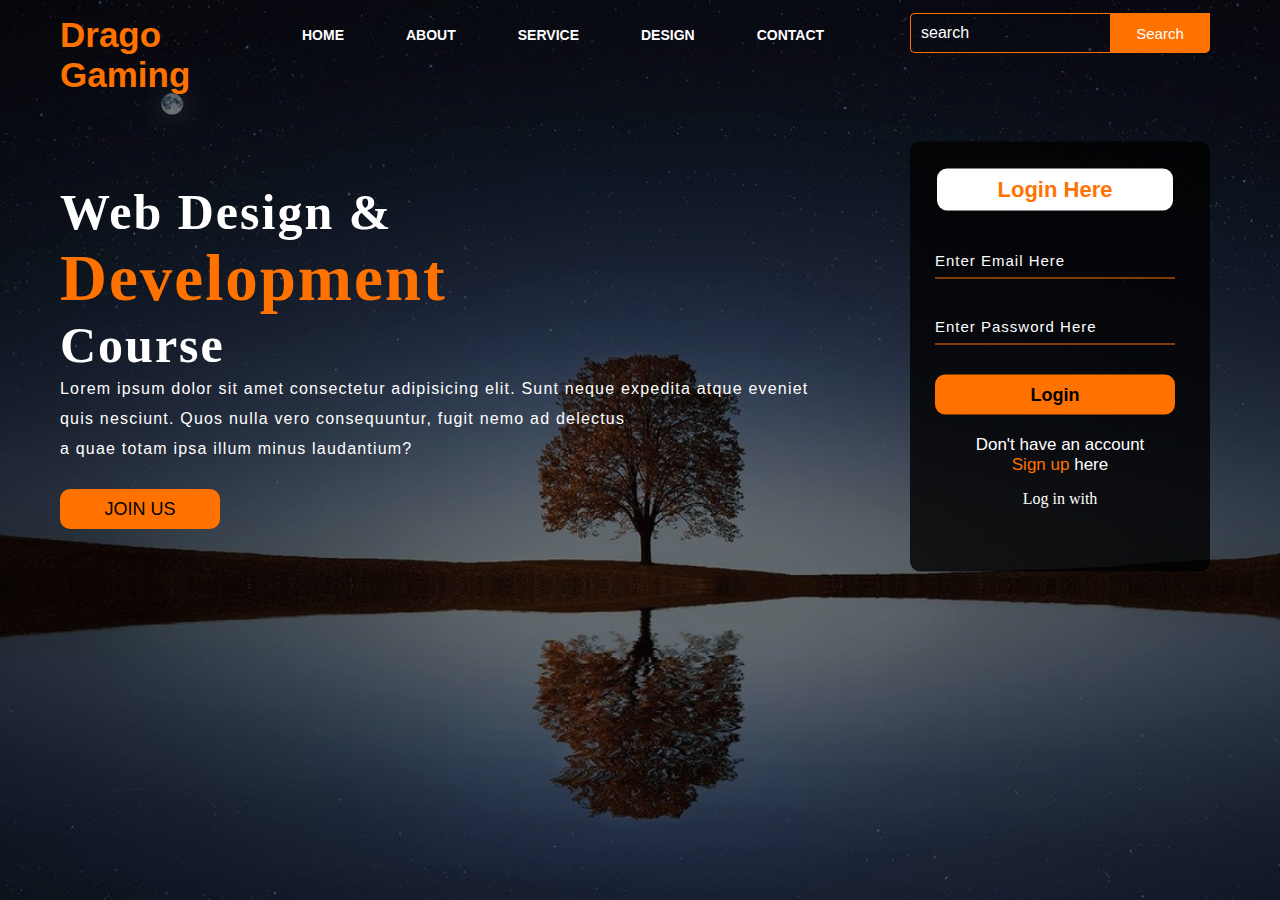
<file: index.html>
<!DOCTYPE html>
<html lang="en">
<head>
    <title>Webpage Design</title>
    <link rel="stylesheet" href="css file.css">
    <script async src="https://pagead2.googlesyndication.com/pagead/js/adsbygoogle.js?client=ca-pub-9092446582358312"
     crossorigin="anonymous"></script>
</head>
<body>

    <div class="main">
        <div class="navbar">
            <div class="icon">
                <h2 class="logo">Drago Gaming</h2>
            </div>

            <div class="menu">
                <ul>
                    <li><a href="#">HOME</a></li>
                    <li><a href="#">ABOUT</a></li>
                    <li><a href="#">SERVICE</a></li>
                    <li><a href="#">DESIGN</a></li>
                    <li><a href="#">CONTACT</a></li>
                </ul>
            </div>

            <div class="search">
                <input class="srch" type="search" name="" placeholder="search">
                <a href="#"> <button class="btn">Search</button></a>
            </div>

        </div> 
        <div class="content">
            <h1>Web Design & <br><span>Development</span> <br>Course</h1>
            <p class="par">Lorem ipsum dolor sit amet consectetur adipisicing elit. Sunt neque 
                 expedita atque eveniet <br> quis nesciunt. Quos nulla vero consequuntur, fugit nemo ad delectus 
                <br> a quae totam ipsa illum minus laudantium?</p>

                <button class="cn"><a href="#">JOIN US</a></button>

                <div class="form">
                    <h2>Login Here</h2>
                    <input type="email" name="email" placeholder="Enter Email Here">
                    <input type="password" name="" placeholder="Enter Password Here">
                    <button class="btnn"><a href="#">Login</a></button>

                    <p class="link">Don't have an account<br>
                    <a href="#">Sign up </a> here</a></p>
                    <p class="liw">Log in with</p>

                    <div class="icons">
                        <a href="#"><ion-icon name="logo-facebook"></ion-icon></a>
                        <a href="#"><ion-icon name="logo-instagram"></ion-icon></a>
                        <a href="#"><ion-icon name="logo-twitter"></ion-icon></a>
                        <a href="#"><ion-icon name="logo-google"></ion-icon></a>
                        <a href="#"><ion-icon name="logo-skype"></ion-icon></a>
                    </div>

                </div>
                    </div>
                </div>
        </div>
    </div>
  <!--   <script src="https://unpkg.com/ionicons@5.4.0/dist/ionicons.js"></script> -->
</body>
</html>
</file>
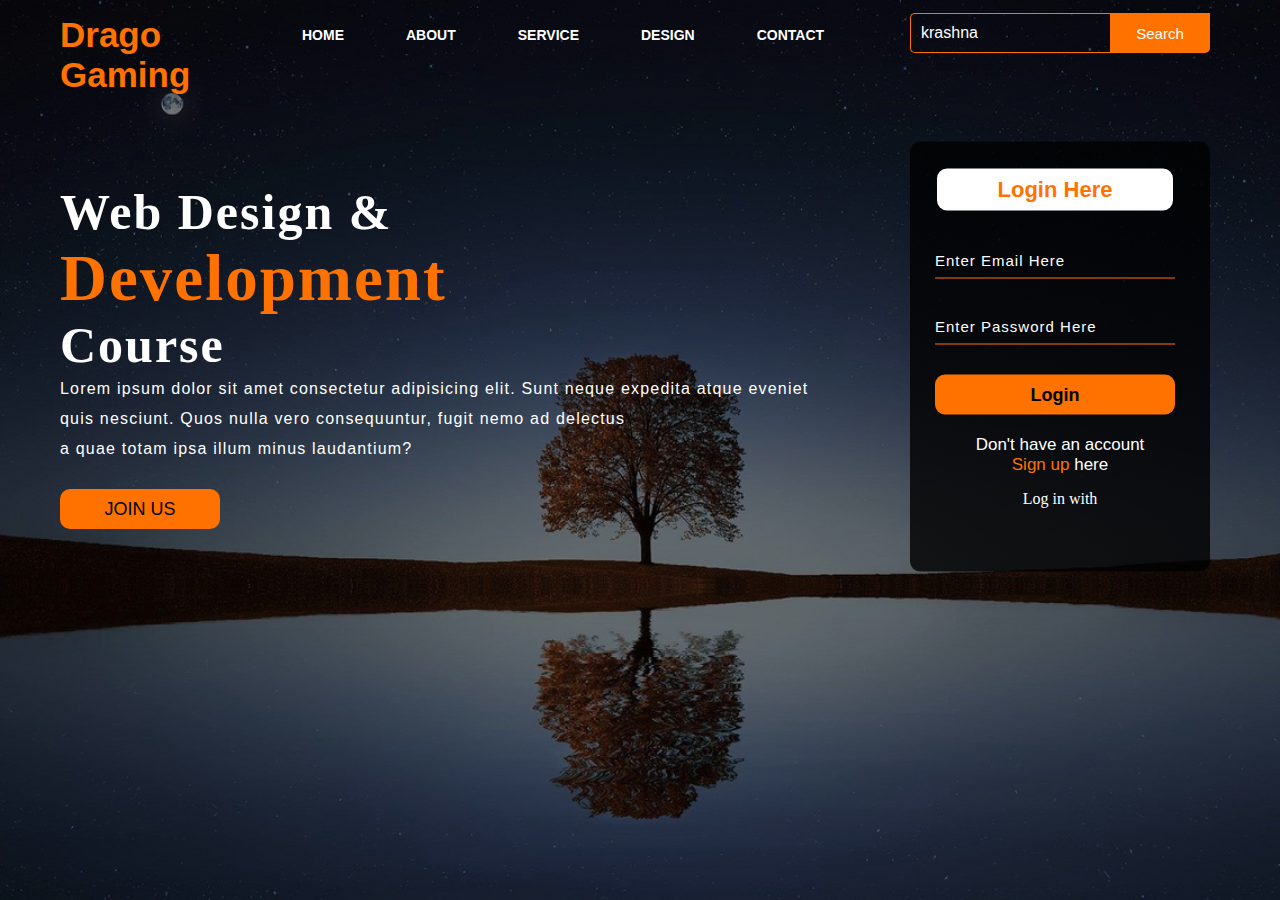
<file: index.html.html>
<!DOCTYPE html>
<html lang="en">
<head>
    <title>Webpage Design</title>
    <link rel="stylesheet" href="css file.css">
</head>
<body>

    <div class="main">
        <div class="navbar">
            <div class="icon">
                <h2 class="logo">Drago Gaming</h2>
            </div>

            <div class="menu">
                <ul>
                    <li><a href="#">HOME</a></li>
                    <li><a href="#">ABOUT</a></li>
                    <li><a href="#">SERVICE</a></li>
                    <li><a href="#">DESIGN</a></li>
                    <li><a href="#">CONTACT</a></li>
                </ul>
            </div>

            <div class="search">
                <input class="srch" type="search" name="" placeholder="krashna">
                <a href="#"> <button class="btn">Search</button></a>
            </div>

        </div> 
        <div class="content">
            <h1>Web Design & <br><span>Development</span> <br>Course</h1>
            <p class="par">Lorem ipsum dolor sit amet consectetur adipisicing elit. Sunt neque 
                 expedita atque eveniet <br> quis nesciunt. Quos nulla vero consequuntur, fugit nemo ad delectus 
                <br> a quae totam ipsa illum minus laudantium?</p>

                <button class="cn"><a href="#">JOIN US</a></button>

                <div class="form">
                    <h2>Login Here</h2>
                    <input type="email" name="email" placeholder="Enter Email Here">
                    <input type="password" name="" placeholder="Enter Password Here">
                    <button class="btnn"><a href="#">Login</a></button>

                    <p class="link">Don't have an account<br>
                    <a href="#">Sign up </a> here</a></p>
                    <p class="liw">Log in with</p>

                    <div class="icons">
                        <a href="#"><ion-icon name="logo-facebook"></ion-icon></a>
                        <a href="#"><ion-icon name="logo-instagram"></ion-icon></a>
                        <a href="#"><ion-icon name="logo-twitter"></ion-icon></a>
                        <a href="#"><ion-icon name="logo-google"></ion-icon></a>
                        <a href="#"><ion-icon name="logo-skype"></ion-icon></a>
                    </div>

                </div>
                    </div>
                </div>
        </div>
    </div>
  <!--   <script src="https://unpkg.com/ionicons@5.4.0/dist/ionicons.js"></script> -->
</body>
</html>
</file>
<file: css file.css>
*{
    margin: 0;
    padding: 0;
}

.main{
    width: 100%;
    background: linear-gradient(to top, rgba(0,0,0,0.5)50%,rgba(0,0,0,0.5)50%), url(b.jpg);
    background-position: center;
    background-size: cover;
    height: 100vh;
    
}

.navbar{
    width: 1200px;
    height: 75px;
    margin: auto;
}

.icon{
    width: 200px;
    float: left;
    height: 70px;
}

.logo{
    color: #ff7200;
    font-size: 35px;
    font-family: Arial;
    padding-left: 20px;
    float: left;
    padding-top: 10px;
    margin-top: 5px
}

.menu{
    width: 400px;
    float: left;
    height: 70px;
}

ul{
    float: left;
    display: flex;
    justify-content: center;
    align-items: center;
}

ul li{
    list-style: none;
    margin-left: 62px;
    margin-top: 27px;
    font-size: 14px;
}

ul li a{
    text-decoration: none;
    color: #fff;
    font-family: Arial;
    font-weight: bold;
    transition: 0.4s ease-in-out;
}

ul li a:hover{
    color: #ff7200;
}

.search{
    width: 330px;
    float: left;
    margin-left: 270px;
}

.srch{
    font-family: 'Times New Roman';
    width: 200px;
    height: 40px;
    background: transparent;
    border: 1px solid #ff7200;
    margin-top: 13px;
    color: #fff;
    border-right: none;
    font-size: 16px;
    float: left;
    padding: 10px;
    border-bottom-left-radius: 5px;
    border-top-left-radius: 5px;
}

.btn{
    width: 100px;
    height: 40px;
    background: #ff7200;
    border: 2px solid #ff7200;
    margin-top: 13px;
    color: #fff;
    font-size: 15px;
    border-bottom-right-radius: 5px;
    border-bottom-right-radius: 5px;
    transition: 0.2s ease;
    cursor: pointer;
}
.btn:hover{
    color: #000;
}

.btn:focus{
    outline: none;
}

.srch:focus{
    outline: none;
}

.content{
    width: 1200px;
    height: auto;
    margin: auto;
    color: #fff;
    position: relative;
}

.content .par{
    padding-left: 20px;
    padding-bottom: 25px;
    font-family: Arial;
    letter-spacing: 1.2px;
    line-height: 30px;
}

.content h1{
    font-family: 'Times New Roman';
    font-size: 50px;
    padding-left: 20px;
    margin-top: 9%;
    letter-spacing: 2px;
}

.content .cn{
    width: 160px;
    height: 40px;
    background: #ff7200;
    border: none;
    margin-bottom: 10px;
    margin-left: 20px;
    font-size: 18px;
    border-radius: 10px;
    cursor: pointer;
    transition: .4s ease;
    
}

.content .cn a{
    text-decoration: none;
    color: #000;
    transition: .3s ease;
}

.cn:hover{
    background-color: lightblue;
}

.content span{
    color: #ff7200;
    font-size: 65px
}

.form{
    width: 250px;
    height: 380px;
    background: linear-gradient(to top, rgba(0,0,0,0.8)50%,rgba(0,0,0,0.8)50%);
    position: absolute;
    top: -20px;
    left: 870px;
    transform: translate(0%,-5%);
    border-radius: 10px;
    padding: 25px;
}

.form h2{
    width: 220px;
    font-family: sans-serif;
    text-align: center;
    color: #ff7200;
    font-size: 22px;
    background-color: #fff;
    border-radius: 10px;
    margin: 2px;
    padding: 8px;
}

.form input{
    width: 240px;
    height: 35px;
    background: transparent;
    border-bottom: 1px solid #ff7200;
    border-top: none;
    border-right: none;
    border-left: none;
    color: #fff;
    font-size: 15px;
    letter-spacing: 1px;
    margin-top: 30px;
    font-family: sans-serif;
}

.form input:focus{
    outline: none;
}

::placeholder{
    color: #fff;
    font-family: Arial;
}

.btnn{
    width: 240px;
    height: 40px;
    background: #ff7200;
    border: none;
    margin-top: 30px;
    font-size: 18px;
    border-radius: 10px;
    cursor: pointer;
    color: #fff;
    transition: 0.4s ease;
}
.btnn:hover{
    background: #fff;
    color: #ff7200;
}
.btnn a{
    text-decoration: none;
    color: #000;
    font-weight: bold;
}
.form .link{
    font-family: Arial, Helvetica, sans-serif;
    font-size: 17px;
    padding-top: 20px;
    text-align: center;
}
.form .link a{
    text-decoration: none;
    color: #ff7200;
}
.liw{
    padding-top: 15px;
    padding-bottom: 10px;
    text-align: center;
}
.icons a{
    text-decoration: none;
    color: #fff;
}
.icons ion-icon{
    color: #fff;
    font-size: 30px;
    padding-left: 14px;
    padding-top: 5px;
    transition: 0.3s ease;
}
.icons ion-icon:hover{
    color: #ff7200;
}
</file>
